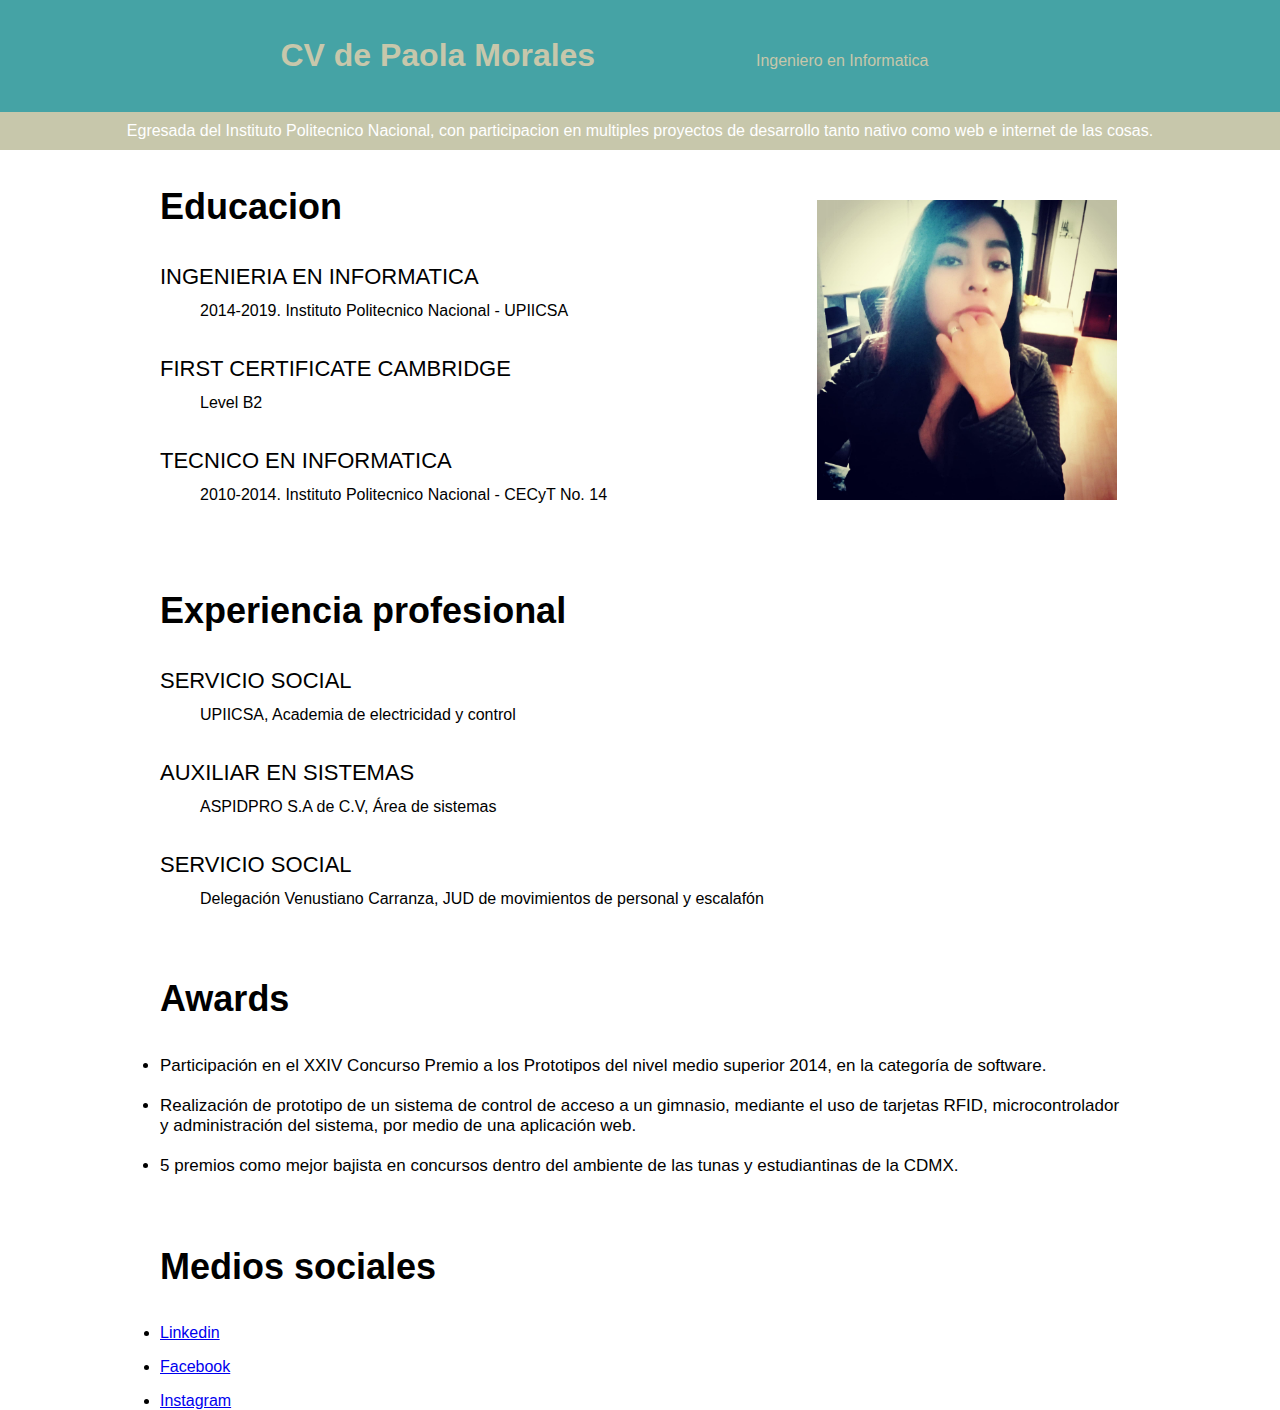
<file: cv/index.html>
<!DOCTYPE html>
<html>
  <head>
    <title>CV de Paola Morales</title>
    <meta charset="utf-8">
    <meta name="description" content="Paola es pasante de Ingenieria en informatica especializada en interfaces fisicas y domotica">
  </head>
  <body style="font-family:Helvetica, Arial, sans-serif;margin:0;">
    <header style="background-color:#45a3a5;text-align:center;padding:16px;color:#c7c7ab;">
      <h1 style="display:inline-block;width:400px;font-weight:bold;">CV de Paola Morales</h1>
      <p style="display:inline-block;width:400px;font-weight:200;">Ingeniero en Informatica</p>
    </header>
    <div style="background-color:#c7c7ab;color:white;text-align:center;padding:10px;">
      Egresada del Instituto Politecnico Nacional, con participacion en multiples proyectos de desarrollo tanto nativo como web e internet de las cosas.
    </div>
    <section>
      <div style="width:960px;height:200px;margin-right:auto;margin-left:auto;">
        <div>
          <div style="display:inline-block;width:68%;">
            <h3 style="font-size:36px;font-weight:bold;">Educacion</h3>
            <div>
              <dl>
                <dt style="font-size:22px;text-transform:uppercase;margin-bottom:12px;margin-top:36px">Ingenieria en informatica</dt>
                  <dd>2014-2019. Instituto Politecnico Nacional - UPIICSA</dd>
              </dl>
              <dl>
                <dt style="font-size:22px;text-transform:uppercase;margin-bottom:12px;margin-top:36px">First Certificate Cambridge</dt>
                  <dd>Level B2</dd>
              </dl>
              <dl>
                <dt style="font-size:22px;text-transform:uppercase;margin-bottom:12px;margin-top:36px">Tecnico en Informatica</dt>
                  <dd>2010-2014. Instituto Politecnico Nacional - CECyT No. 14</dd>
              </dl>
            </div>
          </div>
          <div style="display:inline-block;width:30%;margin-top:20px">
            <img src="98478437_562818851276187_3668035824655532032_n.jpg" width="300">
          </div>

        </div>

        <div style="margin-top:70px;">
          <h3 style="font-size:36px;font-weight:bold;">Experiencia profesional</h3>
          <div>
            <dl>
              <dt style="font-size:22px;text-transform:uppercase;margin-bottom:12px;margin-top:36px">Servicio social</dt>
                <dd>UPIICSA, Academia de electricidad y control</dd>
            </dl>
            <dl>
              <dt style="font-size:22px;text-transform:uppercase;margin-bottom:12px;margin-top:36px">Auxiliar en sistemas</dt>
                <dd>ASPIDPRO S.A de C.V, Área de sistemas</dd>
            </dl>
            <dl>
              <dt style="font-size:22px;text-transform:uppercase;margin-bottom:12px;margin-top:36px">Servicio social</dt>
                <dd>Delegación Venustiano Carranza, JUD de movimientos de personal y escalafón</dd>
            </dl>
          </div>
        </div>

        <div style="margin-top:70px;">
          <h3 style="font-size:36px;font-weight:bold;">Awards</h3>
          <div>
            <ul style="padding:0px;">
              <li style="font-size:17px;margin-botom:12px;margin-top:20px;">Participación en el XXIV Concurso Premio a los Prototipos del nivel medio superior 2014, en la categoría de software.</li>
              <li style="font-size:17px;margin-botom:12px;margin-top:20px">Realización de prototipo de un sistema de control de acceso a un gimnasio, mediante el uso de tarjetas RFID, microcontrolador y administración del sistema, por medio de una aplicación web.</li>
              <li style="font-size:17px;margin-botom:12px;margin-top:20px">5 premios como mejor bajista en concursos dentro del ambiente de las tunas y estudiantinas de la CDMX.</li>
            </ul>
          </div>
        </div>

        <div style="margin-top:70px;">
          <h3 style="font-size:36px;font-weight:bold;">Medios sociales</h3>
          <div>
            <ul style="margin-top:12px;padding:0px;">
              <li style="margin-top:16px;">
                <a href="https://www.linkedin.com/in/paola-morales-galicia-0315921a3/" target="_blank">Linkedin</a>
              </li>
              <li style="margin-top:16px">
                <a href="https://www.facebook.com/PaoMG95/" target="_blank">Facebook</a>
              </li>
              <li style="margin-top:16px">
                <a href="https://www.instagram.com/paaoo_mg/" target="_blank">Instagram</a>
              </li>
            </ul>
          </div>
        </div>

      </div>
    </section>
  </body>
</html>
</file>
